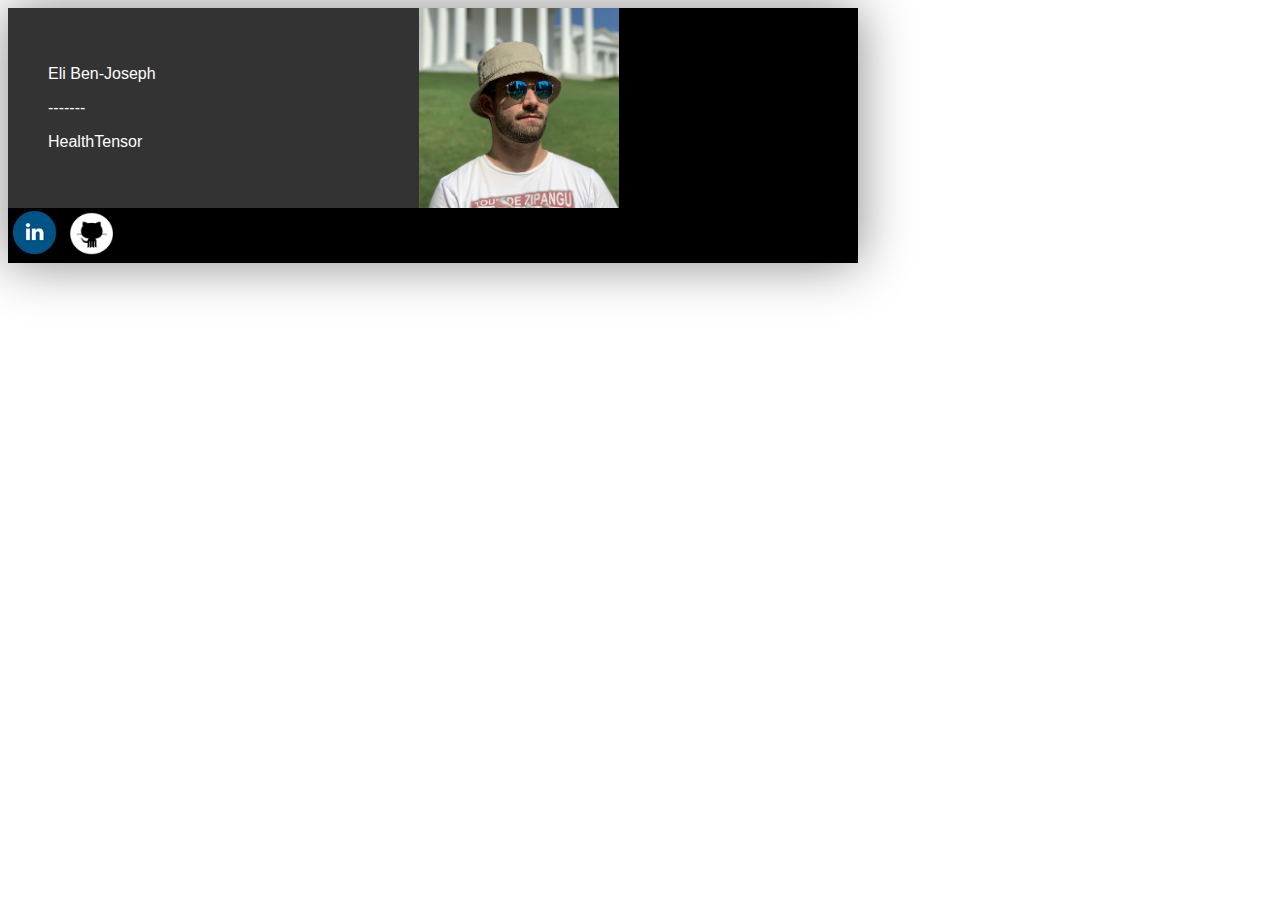
<file: index.html>
<!DOCTYPE html PUBLIC "-//W3C//DTD XHTML 1.0 Transitional//EN" "http://www.w3.org/TR/xhtml1/DTD/xhtml1-transitional.dtd">
<html xmlns="http://www.w3.org/1999/xhtml">
<head>
<meta http-equiv="Content-Type" content="text/html; charset=iso-8859-1" />
<title>Eli Ben-Joseph</title>
<meta name="description" content="Eli Ben-Joseph" />
<style>
div
{
background-color:black;
box-shadow: 0 0 50px #888888;
}
</style>
<link rel="shortcut icon" href="images/favicon.ico">
</head>


<div style="width:850px">
<table width="850" border="0" cellspacing="0" cellpadding="0">
  <tr>
    <td bgcolor="#333333" style="padding: 40px;">
	<center>
	  <p align="left"><font color="#FFFFFF" face="Arial, Helvetica, sans-serif">Eli Ben-Joseph</font></p>

	  <p align="left"><font color="#FFFFFF" face="Arial, Helvetica, sans-serif"></font></p>

	  <p align="left"><font color="#FFFFFF" face="Arial, Helvetica, sans-serif">-------</font></p>

	  <p align="left"><font color="#FFFFFF" face="Arial, Helvetica, sans-serif">

	  <p align="left"><font color="#FFFFFF" face="Arial, Helvetica, sans-serif">
	  <a href="http://www.healthtensor.com"
	  style="color: #FFFFFF; text-decoration: none;" target="_blank">HealthTensor</a></font></p>

	  </center>
	</td>
	<td><img src="images/headshot2.png" width="200" height="200" /></td>
  </tr>
  <tr>
    <td height="50" bgcolor="#000000">
	<a href="http://www.linkedin.com/in/ebenjoseph" target="_blank">
	<img src="images/li.JPG" width="53" height="51" border="0" /></a>
	<a href="http://www.github.com/ebenjoseph" target="_blank">
	<img src="images/github.png" width="53" height="51" border="0"/> </a></td>
	<td bgcolor="#000000"></td>
  </tr>
</table>
</div>
</html>
</file>
